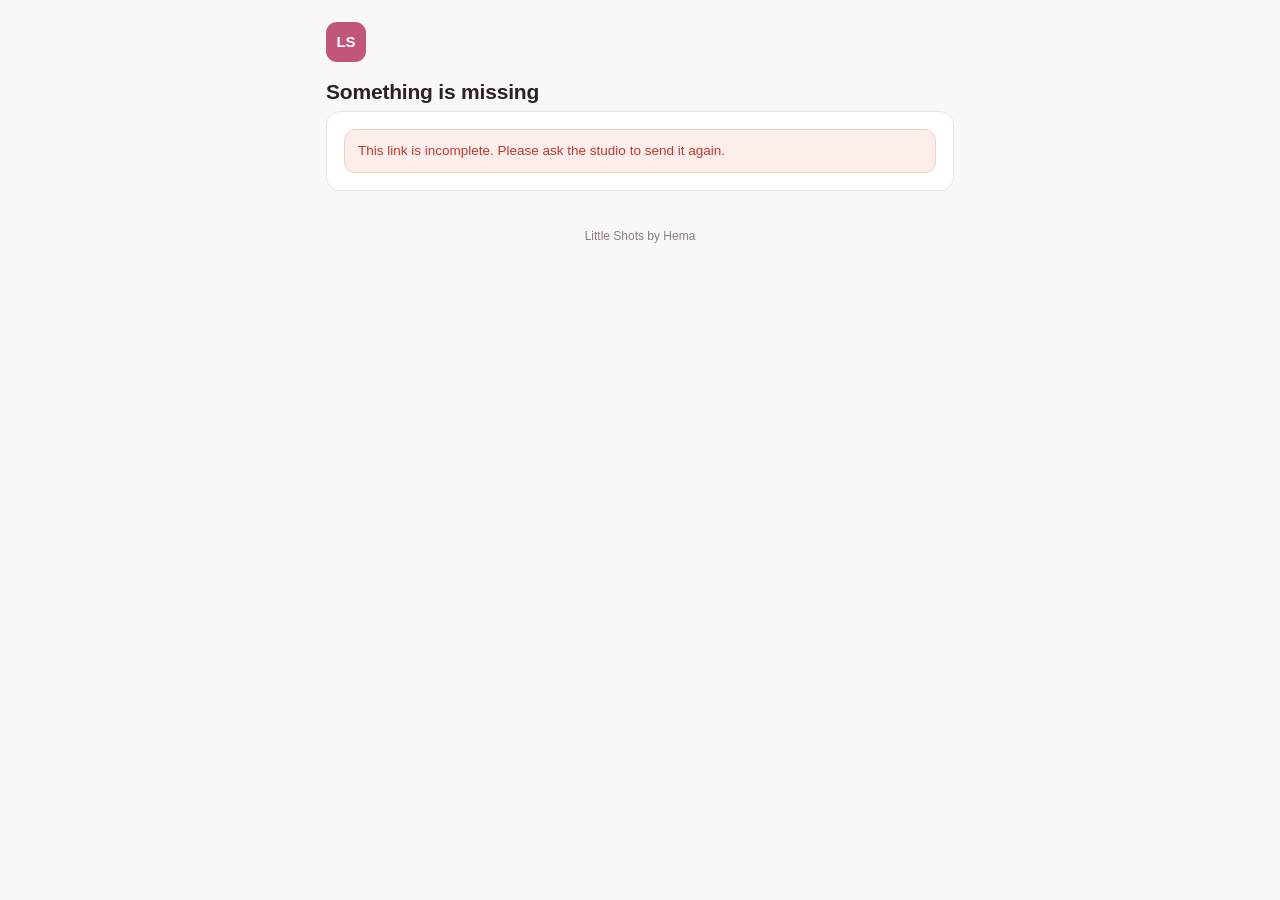
<file: approve.html>
<!DOCTYPE html>
<html lang="en">
<head>
<meta charset="utf-8">
<meta name="viewport" content="width=device-width, initial-scale=1">
<meta name="robots" content="noindex, nofollow">
<title>Your approval · Little Shots</title>
<link rel="icon" href="data:image/svg+xml,<svg xmlns='http://www.w3.org/2000/svg' viewBox='0 0 100 100'><rect width='100' height='100' rx='22' fill='%23c2557a'/><text y='68' x='50' text-anchor='middle' font-size='46' font-family='sans-serif' font-weight='bold' fill='white'>LS</text></svg>">
<style>
  :root{
    --rose:#c2557a; --rose-d:#a8456a; --ink:#2b2126; --ink-soft:#8a7d84;
    --bg:#faf7f8; --line:#ebe2e6; --green:#3f8f5f; --amber:#b07d1a; --red:#c0392b;
  }
  *{box-sizing:border-box}
  body{margin:0;background:var(--bg);color:var(--ink);
    font:15px/1.55 -apple-system,BlinkMacSystemFont,"Segoe UI",Roboto,sans-serif;
    padding-bottom:40px}
  .wrap{max-width:660px;margin:0 auto;padding:22px 16px 0}
  .logo{width:40px;height:40px;border-radius:11px;background:var(--rose);color:#fff;
    display:flex;align-items:center;justify-content:center;font-weight:800;font-size:15px}
  h1{font-size:21px;margin:14px 0 2px;letter-spacing:-.2px}
  .sub{color:var(--ink-soft);margin:0 0 18px;font-size:14px}
  .card{background:#fff;border:1px solid var(--line);border-radius:14px;padding:17px;margin-bottom:14px}
  .note{border-radius:11px;padding:11px 13px;font-size:13.5px;margin-bottom:13px}
  .note.amber{background:#fdf6e6;border:1px solid #f0dfb4;color:var(--amber)}
  .note.red{background:#fdeeec;border:1px solid #f4cfca;color:var(--red)}
  .note.green{background:#eef7f1;border:1px solid #cfe6d8;color:var(--green)}
  label.f{display:block;font-size:12px;font-weight:700;color:var(--ink-soft);margin-bottom:5px}
  textarea{width:100%;font:inherit;font-size:16px;padding:12px;border:1px solid var(--line);
    border-radius:10px;background:#fff;color:var(--ink);min-height:150px;resize:vertical;
    line-height:1.7}
  textarea:focus{outline:none;border-color:var(--rose)}
  input.one{width:100%;font:inherit;font-size:16px;padding:11px 12px;
    border:1px solid var(--line);border-radius:10px;background:#fff;color:var(--ink)}
  input.one:focus{outline:none;border-color:var(--rose)}
  .btn{font:inherit;font-size:14px;font-weight:650;padding:10px 15px;border-radius:10px;
    border:1px solid var(--line);background:#fff;color:var(--ink);cursor:pointer}
  .btn.p{background:var(--rose);border-color:var(--rose);color:#fff}
  .btn.p:hover{background:var(--rose-d)}
  .btn.big{width:100%;padding:14px;font-size:15px;margin-bottom:10px}
  .btn:disabled{opacity:.45;cursor:not-allowed}
  .btn.p:disabled:hover{background:var(--rose)}
  .gallery{display:block;text-align:center;padding:13px;border-radius:11px;background:var(--rose);
    color:#fff;font-weight:700;text-decoration:none;margin-bottom:14px}
  .gallery:hover{background:var(--rose-d)}
  .steps{margin:0 0 16px;padding-left:19px;color:var(--ink-soft);font-size:13.5px}
  .steps li{margin-bottom:4px}
  .hint{color:var(--ink-soft);font-size:12.5px;margin:9px 0 0}
  .foot{text-align:center;color:var(--ink-soft);font-size:12px;padding:22px 0 30px}
</style>
</head>
<body>
<div class="wrap" id="root">
  <div class="card"><div style="padding:22px;text-align:center;color:#8a7d84">Loading…</div></div>
</div>

<script>
const SB  = "https://bdadnmwauyarukqvfbvd.supabase.co";
const KEY = "sb_publishable_xnepieuyFIwBqGwtwMJ7Sg_FovsaMNe";
const TOKEN = new URLSearchParams(location.search).get("t") || "";

const $ = id => document.getElementById(id);
const esc = s => String(s == null ? "" : s).replace(/[&<>"']/g, c =>
  ({ "&": "&amp;", "<": "&lt;", ">": "&gt;", '"': "&quot;", "'": "&#39;" }[c]));

async function call(fn, body) {
  const r = await fetch(SB + "/functions/v1/" + fn, {
    method: "POST",
    headers: { "Content-Type": "application/json", apikey: KEY, Authorization: "Bearer " + KEY },
    body: JSON.stringify(body)
  });
  return r.json();
}

function stop(title, body, tone) {
  $("root").innerHTML = `<div class="logo">LS</div><h1>${esc(title)}</h1>
    <div class="card"><div class="note ${tone || "red"}" style="margin:0">${body}</div></div>
    <p class="foot">Little Shots by Hema</p>`;
}

async function boot() {
  if (!TOKEN) return stop("Something is missing",
    "This link is incomplete. Please ask the studio to send it again.");
  let d;
  try { d = await call("approval-get", { token: TOKEN }); }
  catch (e) { return stop("We couldn't reach the studio",
    "Please check your connection and open the link again."); }
  if (!d || d.error) return stop("This link isn't working", esc((d && d.error) ||
    "Please ask the studio for a new one."));

  if (d.kind === "album") return paintAlbum(d);
  paintEdits(d);
}

/* The edited photos. One question only: are you happy with them — plus, if
   they have prints coming, which photo goes on each. Asked here because this
   is the one moment they are actually looking at the photos. */
function paintEdits(d) {
  const n = Number(d.photos_edited) || 0;
  const wantFrame = !!d.needs_frame, wantCover = !!d.needs_cover;
  const picks = [];
  if (wantCover) picks.push(`
    <label class="f" for="cover">Which photo for your album cover?${
      d.album_size ? ` <span style="font-weight:600;text-transform:none">(${esc(d.album_size)} album)</span>` : ""}</label>
    <input id="cover" class="one" inputmode="text" autocapitalize="off" autocomplete="off"
      spellcheck="false" placeholder="e.g. IMG_1234"
      value="${esc(d.album_cover_file || "")}">`);
  if (wantFrame) picks.push(`
    <label class="f" for="frame" style="margin-top:13px">Which photo for your frame?${
      d.frame_size ? ` <span style="font-weight:600;text-transform:none">(${esc(d.frame_size)} frame)</span>` : ""}</label>
    <input id="frame" class="one" inputmode="text" autocapitalize="off" autocomplete="off"
      spellcheck="false" placeholder="e.g. IMG_1234"
      value="${esc(d.frame_file || "")}">`);

  $("root").innerHTML = `
    <div class="logo">LS</div>
    <h1>${esc(d.client_name)}</h1>
    <p class="sub">${esc(d.shoot_type)}${n
      ? ` · <b>${n}</b> edited photo${n === 1 ? "" : "s"}` : ""}</p>

    ${d.link ? `<a class="gallery" href="${esc(d.link)}"
      target="_blank" rel="noreferrer noopener">Open your edited photos ↗</a>` : ""}

    <ol class="steps">
      <li>Open the link and look through your edited photos.</li>
      <li>Download anything you'd like to keep.</li>
      ${picks.length ? `<li>Tell us which photo you'd like printed.</li>` : ""}
      <li>Tell us you're happy, or what you'd like changed.</li>
    </ol>

    ${Number(d.revision) > 0 ? `<div class="note amber">These are the photos
      back from your corrections. Have another look and let us know.</div>` : ""}

    ${picks.length ? `<div class="card">
      ${picks.join("")}
      <p class="hint">The file name is written under each photo in the gallery.
        These get printed, so it's worth double-checking.</p>
    </div>` : ""}

    <div class="card">
      <button class="btn p big" id="yes" onclick="decide('approve')">
        Yes, I'm happy with these${d.needs_print
          ? " — start my " + (d.needs_cover && d.needs_frame ? "album and frame"
            : d.needs_cover ? "album" : "frame") : ""}</button>
      <button class="btn big" id="no" onclick="openFix()">No, something needs changing</button>
      <div id="fix" style="display:none;margin-top:6px">
        <label class="f" for="notes">What would you like changed?</label>
        <textarea id="notes" placeholder="IMG_1234 — could the background be a little softer?&#10;IMG_1288 — please remove the chair on the left"></textarea>
        <p class="hint">Photo file names help a lot — they're written under each photo
          in the gallery.</p>
        <button class="btn p" id="sendFix" style="margin-top:11px"
          onclick="decide('reject')">Send these corrections</button>
      </div>
      <p class="hint">${d.needs_print
        ? "Nothing goes to print until you're happy."
        : "Take your time — nothing is final until you tell us."}</p>
      <div id="msg"></div>
    </div>
    <p class="foot">Little Shots by Hema</p>`;
}

/* The album design. Approve sends it to print, so the alternative has to be
   just as easy to reach - otherwise corrections arrive by phone at 11pm. */
function paintAlbum(d) {
  const spec = [d.album_size, d.album_sheets ? d.album_sheets + " sheets" : ""]
    .filter(Boolean).join(" · ");
  $("root").innerHTML = `
    <div class="logo">LS</div>
    <h1>${esc(d.client_name)}</h1>
    <p class="sub">Album design${spec ? " · " + esc(spec) : ""}${
      Number(d.revision) > 0 ? ` · revision ${Number(d.revision) + 1}` : ""}</p>

    ${d.link ? `<a class="gallery" href="${esc(d.link)}"
      target="_blank" rel="noreferrer noopener">Open your album design ↗</a>` : ""}

    <div class="note amber">Once you approve it, the album goes to print as it is —
      so do have a careful look at the names, dates and spellings first.</div>

    <div class="card">
      <button class="btn p big" id="yes" onclick="decide('approve')">
        Approve and send to print</button>
      <button class="btn big" id="no" onclick="openFix()">Something needs changing</button>
      <div id="fix" style="display:none;margin-top:6px">
        <label class="f" for="notes">What should we correct?</label>
        <textarea id="notes" placeholder="Page 4 — my name is spelled Sagithya, not Sagitya&#10;Page 11 — please use the photo from the garden instead"></textarea>
        <p class="hint">Be as specific as you can — page numbers help a lot.</p>
        <button class="btn p" id="sendFix" style="margin-top:11px"
          onclick="decide('reject')">Send these corrections</button>
      </div>
      <div id="msg"></div>
    </div>
    <p class="foot">Little Shots by Hema</p>`;
}

function openFix() {
  $("fix").style.display = "block";
  $("no").style.display = "none";
  $("yes").style.display = "none";
  $("notes").focus();
}

async function decide(decision) {
  const notesEl = $("notes");
  const notes = notesEl ? notesEl.value.trim() : null;
  if (decision === "reject" && !notes) {
    return bad("Please tell us what needs correcting.");
  }
  /* these get printed, so do not let them past empty — but only when they are
     happy. Someone sending corrections has not chosen a print photo yet. */
  const coverEl = $("cover"), frameEl = $("frame");
  const cover = coverEl ? coverEl.value.trim() : null;
  const frame = frameEl ? frameEl.value.trim() : null;
  if (decision === "approve") {
    if (coverEl && !cover) {
      coverEl.focus();
      return bad("Please tell us which photo you'd like on your album cover.");
    }
    if (frameEl && !frame) {
      frameEl.focus();
      return bad("Please tell us which photo you'd like in your frame.");
    }
  }
  const b = decision === "reject" ? $("sendFix") : $("yes");
  const was = b.textContent;
  b.disabled = true; b.textContent = "Sending…";

  const r = await call("approval-submit", { token: TOKEN, decision, notes, frame, cover });
  if (!r || r.error) {
    b.disabled = false; b.textContent = was;
    return bad((r && r.error) || "That didn't go through. Please try again.");
  }

  if (r.kind === "edits") {
    if (r.decision === "reject") {
      return stop("Thank you — we're on it",
        "Your notes are with the editing team. We'll send the photos back to you " +
        "for another look once they're done.", "green");
    }
    return stop("Thank you", "We're glad you like them. Your photos are all yours now — " +
      (r.started ? "we've started your " + esc(r.started) + " as well. " : "") +
      "Do share them with us if you post any.", "green");
  }
  if (r.decision === "approve") {
    return stop("Thank you — off to print",
      "Your album is on its way to the press. We'll let you know the moment " +
      "it's ready to collect.", "green");
  }
  stop("Thank you — we're on it",
    "Your corrections are with the design team. We'll send the album back to " +
    "you for another look once they're done.", "green");
}

function bad(text) {
  const host = $("msg");
  if (host) host.innerHTML = `<div class="note red" style="margin:11px 0 0">${esc(text)}</div>`;
}

boot();
</script>
</body>
</html>
</file>
